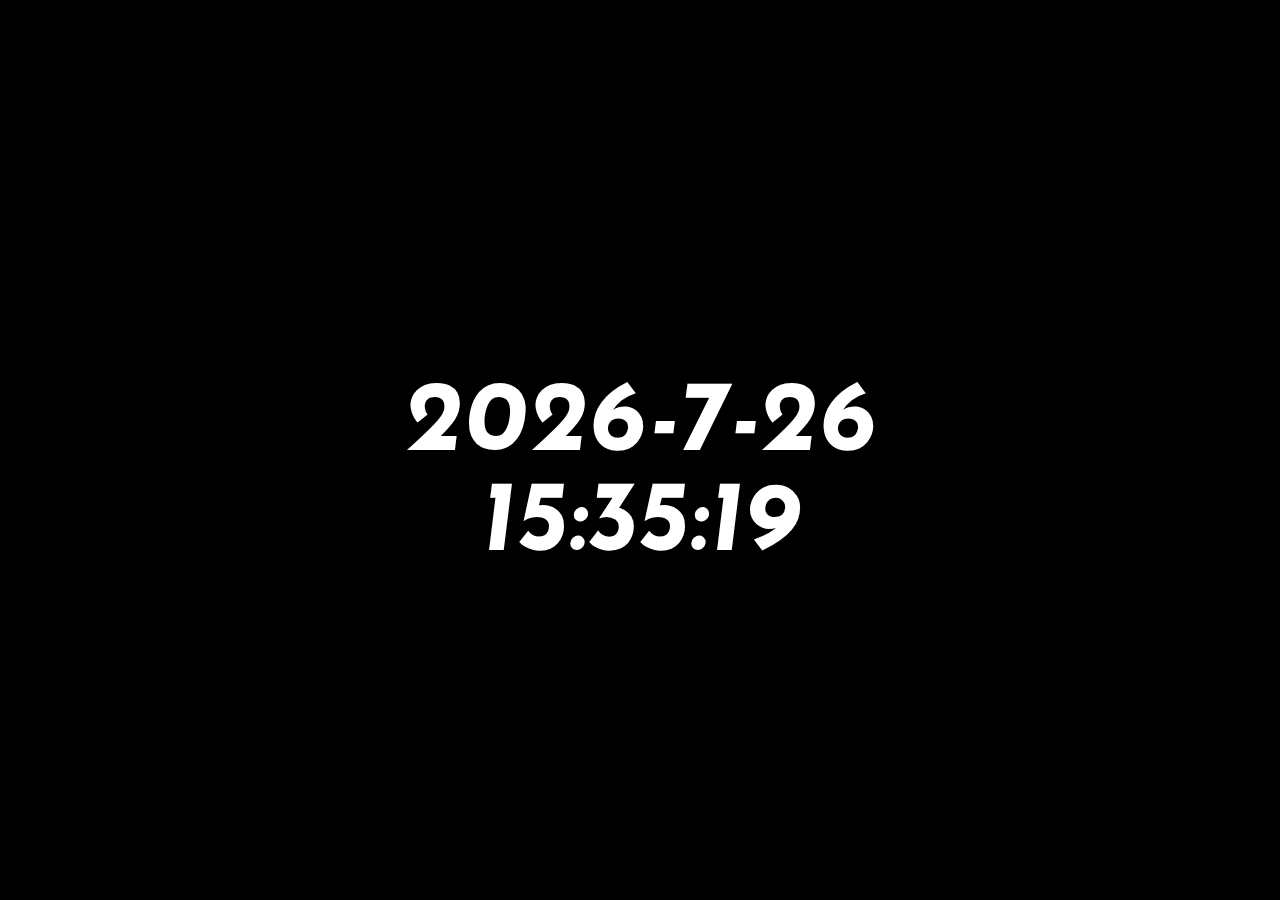
<file: 2023/index.html>
<!-- WELCOME TO FIREWORKS TUTORIAL -->
<!DOCTYPE HTML>
<html>
	<head>
		<title>2023</title>
		<meta http-equiv="Content-Type" content="text/html" charset="UTF-8"/>
		<meta name="description" content="Tutorial how to make fireworks in canvas" />
		<meta name="keywords" content="tutorial, fireworks, canvas, project, Javascript" />
		<meta name="author" content="FilFar" />
		<link rel="stylesheet" href="css/style.css">
	
	</head>

	<body id="body">
		<!-- CANVAS -->
		<div class="container">
			<p id="scree"></p>
			<h1 id="result"></h1>
			<p id="happy"></p>
		</div>
		<div class="canvas">
			<canvas id="canvas">Canvas is not supported in your browser or you don't have enabled Javascripts.</canvas>
		</div>

		<!-- JAVASCRIPT - CANVAS -->
		<script>
			// Artifice
			window.oncontextmenu = function () { return false; } // Block menu

			var canvas = document.getElementById('canvas'); // Get element by ID canvas
			var ctx = canvas.getContext('2d'); 				// Get concent of canvas 2d graphics
			var frameRate = 60.0;							// Frame rate per second use in loop
			var frameDelay = 1000.0/frameRate;				// Frame Delay per second like latency

			var clientWidth = innerWidth;					// Clients Width of web screen
			var clientHeight = innerHeight;					// Clients height of web screen
			var timer = 0;									// Timer is ticker, how many ticks per round
			var x = 0;										// Mouse x coordinates
			var y = 0;										// Mouse y coordinates

			canvas.width = clientWidth;						// Set canvas width to user width
			canvas.height = clientHeight;					// Set canvas height to user height

			var TimedFirework = 1000;						// Repeat Firework every x MS
			var LimiterTicker = 0;							// 
			var fireworks = [];								// Array with starting fireworks
			var particles = [];								// Array with particles
			var typecount = 1;								// Variable to change firework type
			var sparks = [];								// Array for sparkles drops
			var num = 1;									// number of color
			var colorchanger = 0;							// colorchange timer

			// Function to calculate distance = Simple Pythagorean theorem
			function distance(px1, py1, px2, py2) {
				xdis = px1 - px2;
				ydis = py1 - py2;
				return Math.sqrt((xdis*xdis) + (ydis*ydis));
			}

			// My own created function to get angle from point to point
			function getAngle(posx1, posy1, posx2, posy2) {
				if (posx1 == posx2) { if (posy1 > posy2) { return 90; } else { return 270; } }
				if (posy1 == posy2) { if (posy1 > posy2) { return 0; } else { return 180; } }

				var xDist = posx1 - posx2;
				var yDist = posy1 - posy2;

				if (xDist == yDist) { if (posx1 < posx2) { return 225; } else { return 45; } }
				if (-xDist == yDist) { if (posx1 < posx2) { return 135; } else { return 315; } }

				if (posx1 < posx2) {
					return Math.atan2(posy2-posy1, posx2-posx1)*(180/Math.PI) + 180;
				} else {
					return Math.atan2(posy2-posy1, posx2-posx1)*(180/Math.PI) + 180;
				}
			}

			// My function to create random number
			function random(min, max, round) {
				if (round == 'round') {
					return Math.round(Math.random() * (max - min) + min);
				} else {
					return Math.random() * (max - min) + min;
				}
			}

			// Function to choose one of these best colors
			function colors() {
				if (timer > colorchanger) { num = random(0, 7, 'round'); colorchanger = timer + (500); }
				switch(num) {
					case 1: return '#ff0000'; break;
					case 2: return '#ffff00'; break;
					case 3: return '#00ff00'; break;
					case 4: return '#00ffff'; break;
					case 5: return '#0000ff'; break;
					case 6: return '#ff00ff'; break;
					case 7: return '#ffac00'; break;
				}
			}

			// Function to make firework
			createFirework = function() {
				firework = new Firework();

				firework.x = firework.sx = clientWidth/2;
				firework.y = firework.sy = clientHeight;

				firework.color = colors();

				if (x != 0 && y != 0) {
					firework.tx = x;
					firework.ty = y;
					x = y = 0;
				} else {
					firework.tx = random(400, clientWidth-400);
					firework.ty = random(0, clientHeight / 2);
				}

				var angle = getAngle(firework.sx, firework.sy, firework.tx, firework.ty);

				firework.vx = Math.cos(angle * Math.PI/180.0);
				firework.vy = Math.sin(angle * Math.PI/180.0);

				fireworks.push(firework);
			}

			// Function to start Firework
			Firework = function() {

				this.x = 0;
				this.y = 0;
				this.sx = 0;
				this.sy = 0;
				this.tx = 0;
				this.ty = 0;
				this.vx = 0;
				this.vy = 0;
				this.color = 'rgb(255,255,255)';
				this.dis = distance(this.sx, this.sy, this.tx, this.ty);
				this.speed = random(700, 1100);
				this.gravity = 1.5;
				this.ms = 0;
				this.s = 0;
				this.del = false;

				this.update = function(ms) {
					this.ms = ms / 1000;

					if (this.s > 2000/ms) {
						createParticles(typecount, 30, this.x, this.y, this.color);
						this.del = true;
					} else {
						this.speed *= 0.98;
						this.x -= this.vx * this.speed * this.ms;
						this.y -= this.vy * this.speed * this.ms - this.gravity;
					}

					this.s++;
				}

				this.draw = function() {
					ctx.beginPath();
					ctx.fillStyle = this.color;
					ctx.arc(this.x, this.y, 1, 0, 2*Math.PI);
					ctx.fill();
				}
			}

			// Function to create array particles
			createParticles = function(type, count, pox, poy, color) {
				for (var i = 0; i < count; i++) {
					par = new Particles();
					par.type = type;

					par.color = color;
					par.x = pox;
					par.y = poy;

					var angle = random(0, 360);
					par.vx = Math.cos(angle * Math.PI/180.0);
					par.vy = Math.sin(angle * Math.PI/180.0);

					particles.push(par);
				};
			}

			// Function to make particles
			Particles = function() {

				this.x = 0;
				this.y = 0;
				this.vx = 0;
				this.vy = 0;
				this.speed = random(200, 500);
				this.gravity = 1;
				this.wind = 0;
				this.type = 1;
				this.opacity = 1;
				this.s = 0;
				this.scale = 1;
				this.color = '#FFF';
				this.del = false;

				this.update = function(ms) {
					this.ms = ms / 1000;

					if (this.s > 900/ms) { if (this.opacity - 0.05 < 0) { this.opacity = 0; } else { this.opacity -= 0.05; } }

					if (this.type == 1) {
						this.speed *= 0.96;
						this.x -= this.vx * this.speed * this.ms + this.wind;
						this.y -= this.vy * this.speed * this.ms - this.gravity;
					} else if (this.type == 2) {
						if (this.s < 800/ms) { this.scale += 0.1; } else { this.scale -= 0.2; }
						this.speed *= 0.96;
						this.x -= this.vx * this.speed * this.ms + this.wind;
						this.y -= this.vy * this.speed * this.ms - this.gravity;
					} else if (this.type == 3) {
						this.speed *= 0.95;
						this.x -= this.vx * this.speed * this.ms + this.wind;
						this.y -= this.vy * this.speed * this.ms;
					} else if (this.type == 4) {
						this.speed *= 0.96;
						this.x -= this.vx * this.speed * this.ms + this.wind;
						this.y -= this.vy * this.speed * this.ms - this.gravity;

						spark = new Sparkler();
						spark.x = this.x;
						spark.y = this.y;
						spark.vx = Math.cos(random(0, 360, 'round') * (Math.PI/180))*1.05;
						spark.vy = Math.sin(random(0, 360, 'round') * (Math.PI/180))*1.05;
						spark.tx = this.x;
						spark.ty = this.y;
						spark.color = this.color;
						spark.limit = random(4, 10, 'round');
						sparks.push(spark);
					} else {

					}

					this.s++;
				}

				this.draw = function() {
					ctx.save();
					ctx.globalAlpha = this.opacity;
					ctx.fillStyle = this.color;
					ctx.strokeStyle = this.color;

					if (this.type == 1) {
						ctx.beginPath();
						ctx.arc(this.x, this.y, 1.5, 0, 2*Math.PI);
						ctx.fill();
					} else if (this.type == 2) {
						ctx.translate(this.x, this.y);
						ctx.scale(this.scale, this.scale);
						ctx.beginPath();
						ctx.fillRect(0, 0, 1, 1);
					} else if (this.type == 3) {
						ctx.beginPath();
						ctx.moveTo(this.x, this.y);
						ctx.lineTo(this.x - this.vx * 10, this.y - this.vy * 10);
						ctx.stroke();
					} else if (this.type == 4) {
						ctx.beginPath();
						ctx.arc(this.x, this.y, 1.5, 0, 2*Math.PI);
						ctx.fill();
					} else {
						ctx.arc(this.x, this.y, 1, 0, 2*Math.PI);
						ctx.fill();
					}

					ctx.closePath();
					ctx.restore();
				}
			}

			// Function for sparkler type of firework
			Sparkler = function() {

				this.x = 0;
				this.y = 0;
				this.tx = 0;
				this.ty = 0;
				this.limit = 0;
				this.color = 'red';

				this.update = function() {
					this.tx += this.vx;
					this.ty += this.vy;

					this.limit--;
				}

				this.draw = function() {
					ctx.beginPath();
					ctx.moveTo(this.x, this.y);
					ctx.lineTo(this.tx, this.ty);
					ctx.lineWidth = 1;
					ctx.strokeStyle = this.color;
					ctx.stroke();
					ctx.closePath();
				}
			}

			text = function() {
				ctx.beginPath();
				ctx.fillStyle = 'white';
				ctx.font = "14px arial";
				ctx.fillText("You can change the Firework style with right click and fire with left click on mouse.", 2, clientHeight-2);
			}

			// Mouse coordinates to fire
			canvas.addEventListener('mousedown', function(evt) {
				evt = evt || window.event;
				var button = evt.which || evt.button;
			    if (button == 1) {
			    	// If button is first (left) on mouse
					x = evt.clientX; y = evt.clientY; createFirework();
				} else { 
					// If button is second (right) on mouse
					if (typecount == 4) { typecount = 1; } else { typecount++; }
				}
			});

			update = function(frame) {

				// text to controll firework
				text();

				// Every tick clear screen with black rectangle with opacity 0.15
				ctx.globalAlpha = 1;
				ctx.fillStyle = 'rgba(0, 0, 0, 0.15)';
				ctx.fillRect(0, 0, clientWidth, clientHeight);


				if (timer > LimiterTicker) {
					// Creating array with starting Firework
					createFirework();

					LimiterTicker = timer + (TimedFirework / frame);
				}

				var i = fireworks.length;
				while(i--) {
					// Progress starting Fireworks
					if (fireworks[i].del == true) { fireworks.splice(i, 1); } else {
						fireworks[i].update(frame);
						fireworks[i].draw();
					}
				}

				var i = particles.length;
				while(i--) {
					// Progress particles
					if (particles[i].opacity == 0) { particles.splice(i, 1); } else {
						particles[i].update(frame);
						particles[i].draw();
					}
				}

				var i = sparks.length;
				while(i--) {
					// Progress sparks
					if (sparks[i].limit < 0) { sparks.splice(i, 1); } else {
						sparks[i].update(frame);
						sparks[i].draw();
					}
				}

				timer++;
			}


			let result = document.getElementById('result');
			let happy = document.getElementById('happy');

			function showWelcome(){
				result.innerText = "What did you think...";
				setTimeout(function(){
					result.innerText = "was going to...";

					setTimeout(function(){
						result.innerText = "happen ? ";
						
						setTimeout(function(){
							result.innerText = "Life continue.";

							setTimeout(function(){
								result.innerText = "I was joking... :)";

								setTimeout(function(){
									result.innerText = "ready go !";

									setTimeout(function(){
										result.innerHTML = "Welcome <span>2</span><span>0</span><span>2</span><span>3</span>";
										happy.innerText = "Happy New Years 🇹🇬️ 🇹🇬️ 🇹🇬️.";
										var main = setInterval(function() { update(frameDelay); }, frameDelay);
										animeYears();
									}, 2000);

								}, 2000);
							}, 2000);

						}, 3000);

					}, 2000);

				}, 2000);

				
			}

			//tu pensait qu'il allait se passer quoi

			function generateRandomColor(){
				return Math.floor(Math.random()*16777215).toString(16);
			}

			function animeYears(){
				let spans = result.children;
				for (let i=0; i<spans.length; i++){
					spans[i].style.color = `#${generateRandomColor()}`;
				}
				let t = setTimeout(animeYears, 500);
			}

			function startTime(){
				let now = new Date();
				let toYear = now.getFullYear();
				let toMounth = now.getMonth()+1;
				let toDay = now.getDate();
				let toHours = now.getHours();
				let toMinutes = now.getMinutes();
				if(toYear==2022 && toMounth==12 && toDay==31 && toHours >= 17 && toMinutes >= 14){
					return showWelcome();
				}

				result.innerText = `${toYear}-${toMounth}-${toDay} ${toHours}:${toMinutes}:${now.getSeconds()}`;
				let t = setTimeout(startTime, 500);
			}


			startTime();
			
			
		</script>
	</body>
</html>
</file>
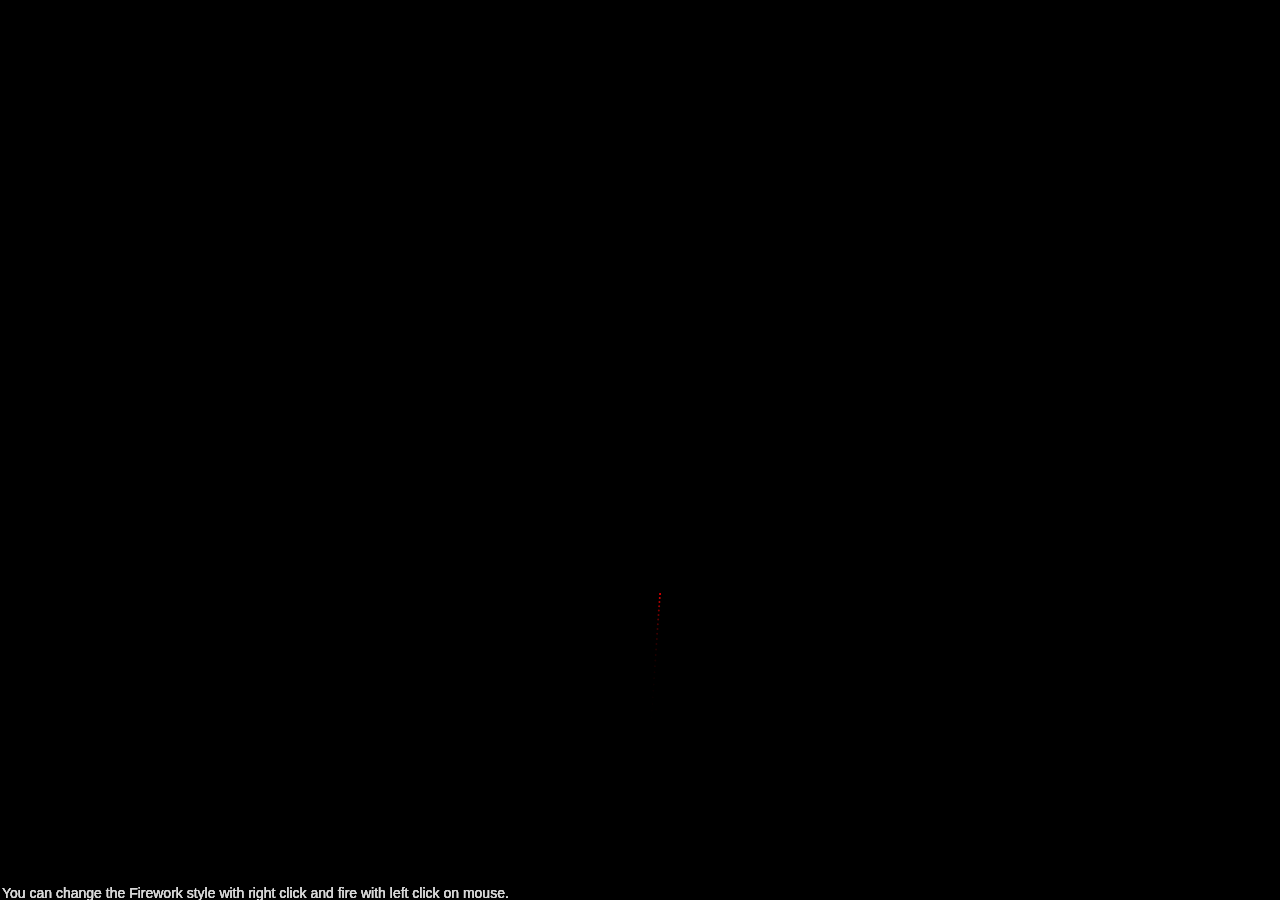
<file: 2023/_index1.html>
<!-- WELCOME TO FIREWORKS TUTORIAL -->
<!DOCTYPE HTML>
<html>
	<head>
		<title>FilFar - Firework tutorial</title>
		<meta http-equiv="Content-Type" content="text/html" charset="UTF-8"/>
		<meta name="description" content="Tutorial how to make fireworks in canvas" />
		<meta name="keywords" content="tutorial, fireworks, canvas, project, Javascript" />
		<meta name="author" content="FilFar" />
	</head>

	<!-- CSS -->
	<style>
		body { margin:0; background:#000; }
		canvas { position:absolute; display:block; z-index:100; }
		a { color:white; text-decoration:none; }
		#copyright { color:white; font-family:arial; font-size:12px; position:absolute; right:0; bottom:0; z-index:1000; }
	</style>

	<body id="body">
		<!-- CANVAS -->
		<canvas id="canvas">Canvas is not supported in your browser or you don't have enabled Javascripts.</canvas>

		<!-- JAVASCRIPT - CANVAS -->
		<script>
			window.oncontextmenu = function () { return false; } // Block menu

			var canvas = document.getElementById('canvas'); // Get element by ID canvas
			var ctx = canvas.getContext('2d'); 				// Get concent of canvas 2d graphics
			var frameRate = 60.0;							// Frame rate per second use in loop
			var frameDelay = 1000.0/frameRate;				// Frame Delay per second like latency

			var clientWidth = innerWidth;					// Clients Width of web screen
			var clientHeight = innerHeight;					// Clients height of web screen
			var timer = 0;									// Timer is ticker, how many ticks per round
			var x = 0;										// Mouse x coordinates
			var y = 0;										// Mouse y coordinates

			canvas.width = clientWidth;						// Set canvas width to user width
			canvas.height = clientHeight;					// Set canvas height to user height

			var TimedFirework = 1000;						// Repeat Firework every x MS
			var LimiterTicker = 0;							// 
			var fireworks = [];								// Array with starting fireworks
			var particles = [];								// Array with particles
			var typecount = 1;								// Variable to change firework type
			var sparks = [];								// Array for sparkles drops
			var num = 1;									// number of color
			var colorchanger = 0;							// colorchange timer

			// Function to calculate distance = Simple Pythagorean theorem
			function distance(px1, py1, px2, py2) {
				xdis = px1 - px2;
				ydis = py1 - py2;
				return Math.sqrt((xdis*xdis) + (ydis*ydis));
			}

			// My own created function to get angle from point to point
			function getAngle(posx1, posy1, posx2, posy2) {
				if (posx1 == posx2) { if (posy1 > posy2) { return 90; } else { return 270; } }
				if (posy1 == posy2) { if (posy1 > posy2) { return 0; } else { return 180; } }

				var xDist = posx1 - posx2;
				var yDist = posy1 - posy2;

				if (xDist == yDist) { if (posx1 < posx2) { return 225; } else { return 45; } }
				if (-xDist == yDist) { if (posx1 < posx2) { return 135; } else { return 315; } }

				if (posx1 < posx2) {
					return Math.atan2(posy2-posy1, posx2-posx1)*(180/Math.PI) + 180;
				} else {
					return Math.atan2(posy2-posy1, posx2-posx1)*(180/Math.PI) + 180;
				}
			}

			// My function to create random number
			function random(min, max, round) {
				if (round == 'round') {
					return Math.round(Math.random() * (max - min) + min);
				} else {
					return Math.random() * (max - min) + min;
				}
			}

			// Function to choose one of these best colors
			function colors() {
				if (timer > colorchanger) { num = random(0, 7, 'round'); colorchanger = timer + (500); }
				switch(num) {
					case 1: return '#ff0000'; break;
					case 2: return '#ffff00'; break;
					case 3: return '#00ff00'; break;
					case 4: return '#00ffff'; break;
					case 5: return '#0000ff'; break;
					case 6: return '#ff00ff'; break;
					case 7: return '#ffac00'; break;
				}
			}

			// Function to make firework
			createFirework = function() {
				firework = new Firework();

				firework.x = firework.sx = clientWidth/2;
				firework.y = firework.sy = clientHeight;

				firework.color = colors();

				if (x != 0 && y != 0) {
					firework.tx = x;
					firework.ty = y;
					x = y = 0;
				} else {
					firework.tx = random(400, clientWidth-400);
					firework.ty = random(0, clientHeight / 2);
				}

				var angle = getAngle(firework.sx, firework.sy, firework.tx, firework.ty);

				firework.vx = Math.cos(angle * Math.PI/180.0);
				firework.vy = Math.sin(angle * Math.PI/180.0);

				fireworks.push(firework);
			}

			// Function to start Firework
			Firework = function() {

				this.x = 0;
				this.y = 0;
				this.sx = 0;
				this.sy = 0;
				this.tx = 0;
				this.ty = 0;
				this.vx = 0;
				this.vy = 0;
				this.color = 'rgb(255,255,255)';
				this.dis = distance(this.sx, this.sy, this.tx, this.ty);
				this.speed = random(700, 1100);
				this.gravity = 1.5;
				this.ms = 0;
				this.s = 0;
				this.del = false;

				this.update = function(ms) {
					this.ms = ms / 1000;

					if (this.s > 2000/ms) {
						createParticles(typecount, 30, this.x, this.y, this.color);
						this.del = true;
					} else {
						this.speed *= 0.98;
						this.x -= this.vx * this.speed * this.ms;
						this.y -= this.vy * this.speed * this.ms - this.gravity;
					}

					this.s++;
				}

				this.draw = function() {
					ctx.beginPath();
					ctx.fillStyle = this.color;
					ctx.arc(this.x, this.y, 1, 0, 2*Math.PI);
					ctx.fill();
				}
			}

			// Function to create array particles
			createParticles = function(type, count, pox, poy, color) {
				for (var i = 0; i < count; i++) {
					par = new Particles();
					par.type = type;

					par.color = color;
					par.x = pox;
					par.y = poy;

					var angle = random(0, 360);
					par.vx = Math.cos(angle * Math.PI/180.0);
					par.vy = Math.sin(angle * Math.PI/180.0);

					particles.push(par);
				};
			}

			// Function to make particles
			Particles = function() {

				this.x = 0;
				this.y = 0;
				this.vx = 0;
				this.vy = 0;
				this.speed = random(200, 500);
				this.gravity = 1;
				this.wind = 0;
				this.type = 1;
				this.opacity = 1;
				this.s = 0;
				this.scale = 1;
				this.color = '#FFF';
				this.del = false;

				this.update = function(ms) {
					this.ms = ms / 1000;

					if (this.s > 900/ms) { if (this.opacity - 0.05 < 0) { this.opacity = 0; } else { this.opacity -= 0.05; } }

					if (this.type == 1) {
						this.speed *= 0.96;
						this.x -= this.vx * this.speed * this.ms + this.wind;
						this.y -= this.vy * this.speed * this.ms - this.gravity;
					} else if (this.type == 2) {
						if (this.s < 800/ms) { this.scale += 0.1; } else { this.scale -= 0.2; }
						this.speed *= 0.96;
						this.x -= this.vx * this.speed * this.ms + this.wind;
						this.y -= this.vy * this.speed * this.ms - this.gravity;
					} else if (this.type == 3) {
						this.speed *= 0.95;
						this.x -= this.vx * this.speed * this.ms + this.wind;
						this.y -= this.vy * this.speed * this.ms;
					} else if (this.type == 4) {
						this.speed *= 0.96;
						this.x -= this.vx * this.speed * this.ms + this.wind;
						this.y -= this.vy * this.speed * this.ms - this.gravity;

						spark = new Sparkler();
						spark.x = this.x;
						spark.y = this.y;
						spark.vx = Math.cos(random(0, 360, 'round') * (Math.PI/180))*1.05;
						spark.vy = Math.sin(random(0, 360, 'round') * (Math.PI/180))*1.05;
						spark.tx = this.x;
						spark.ty = this.y;
						spark.color = this.color;
						spark.limit = random(4, 10, 'round');
						sparks.push(spark);
					} else {

					}

					this.s++;
				}

				this.draw = function() {
					ctx.save();
					ctx.globalAlpha = this.opacity;
					ctx.fillStyle = this.color;
					ctx.strokeStyle = this.color;

					if (this.type == 1) {
						ctx.beginPath();
						ctx.arc(this.x, this.y, 1.5, 0, 2*Math.PI);
						ctx.fill();
					} else if (this.type == 2) {
						ctx.translate(this.x, this.y);
						ctx.scale(this.scale, this.scale);
						ctx.beginPath();
						ctx.fillRect(0, 0, 1, 1);
					} else if (this.type == 3) {
						ctx.beginPath();
						ctx.moveTo(this.x, this.y);
						ctx.lineTo(this.x - this.vx * 10, this.y - this.vy * 10);
						ctx.stroke();
					} else if (this.type == 4) {
						ctx.beginPath();
						ctx.arc(this.x, this.y, 1.5, 0, 2*Math.PI);
						ctx.fill();
					} else {
						ctx.arc(this.x, this.y, 1, 0, 2*Math.PI);
						ctx.fill();
					}

					ctx.closePath();
					ctx.restore();
				}
			}

			// Function for sparkler type of firework
			Sparkler = function() {

				this.x = 0;
				this.y = 0;
				this.tx = 0;
				this.ty = 0;
				this.limit = 0;
				this.color = 'red';

				this.update = function() {
					this.tx += this.vx;
					this.ty += this.vy;

					this.limit--;
				}

				this.draw = function() {
					ctx.beginPath();
					ctx.moveTo(this.x, this.y);
					ctx.lineTo(this.tx, this.ty);
					ctx.lineWidth = 1;
					ctx.strokeStyle = this.color;
					ctx.stroke();
					ctx.closePath();
				}
			}

			text = function() {
				ctx.beginPath();
				ctx.fillStyle = 'white';
				ctx.font = "14px arial";
				ctx.fillText("You can change the Firework style with right click and fire with left click on mouse.", 2, clientHeight-2);
			}

			// Mouse coordinates to fire
			canvas.addEventListener('mousedown', function(evt) {
				evt = evt || window.event;
				var button = evt.which || evt.button;
			    if (button == 1) {
			    	// If button is first (left) on mouse
					x = evt.clientX; y = evt.clientY; createFirework();
				} else { 
					// If button is second (right) on mouse
					if (typecount == 4) { typecount = 1; } else { typecount++; }
				}
			});

			update = function(frame) {

				// text to controll firework
				text();

				// Every tick clear screen with black rectangle with opacity 0.15
				ctx.globalAlpha = 1;
				ctx.fillStyle = 'rgba(0, 0, 0, 0.15)';
				ctx.fillRect(0, 0, clientWidth, clientHeight);


				if (timer > LimiterTicker) {
					// Creating array with starting Firework
					createFirework();

					LimiterTicker = timer + (TimedFirework / frame);
				}

				var i = fireworks.length;
				while(i--) {
					// Progress starting Fireworks
					if (fireworks[i].del == true) { fireworks.splice(i, 1); } else {
						fireworks[i].update(frame);
						fireworks[i].draw();
					}
				}

				var i = particles.length;
				while(i--) {
					// Progress particles
					if (particles[i].opacity == 0) { particles.splice(i, 1); } else {
						particles[i].update(frame);
						particles[i].draw();
					}
				}

				var i = sparks.length;
				while(i--) {
					// Progress sparks
					if (sparks[i].limit < 0) { sparks.splice(i, 1); } else {
						sparks[i].update(frame);
						sparks[i].draw();
					}
				}

				timer++;
			}

			var main = setInterval(function() { update(frameDelay); }, frameDelay);
		</script>
	</body>
</html>
</file>
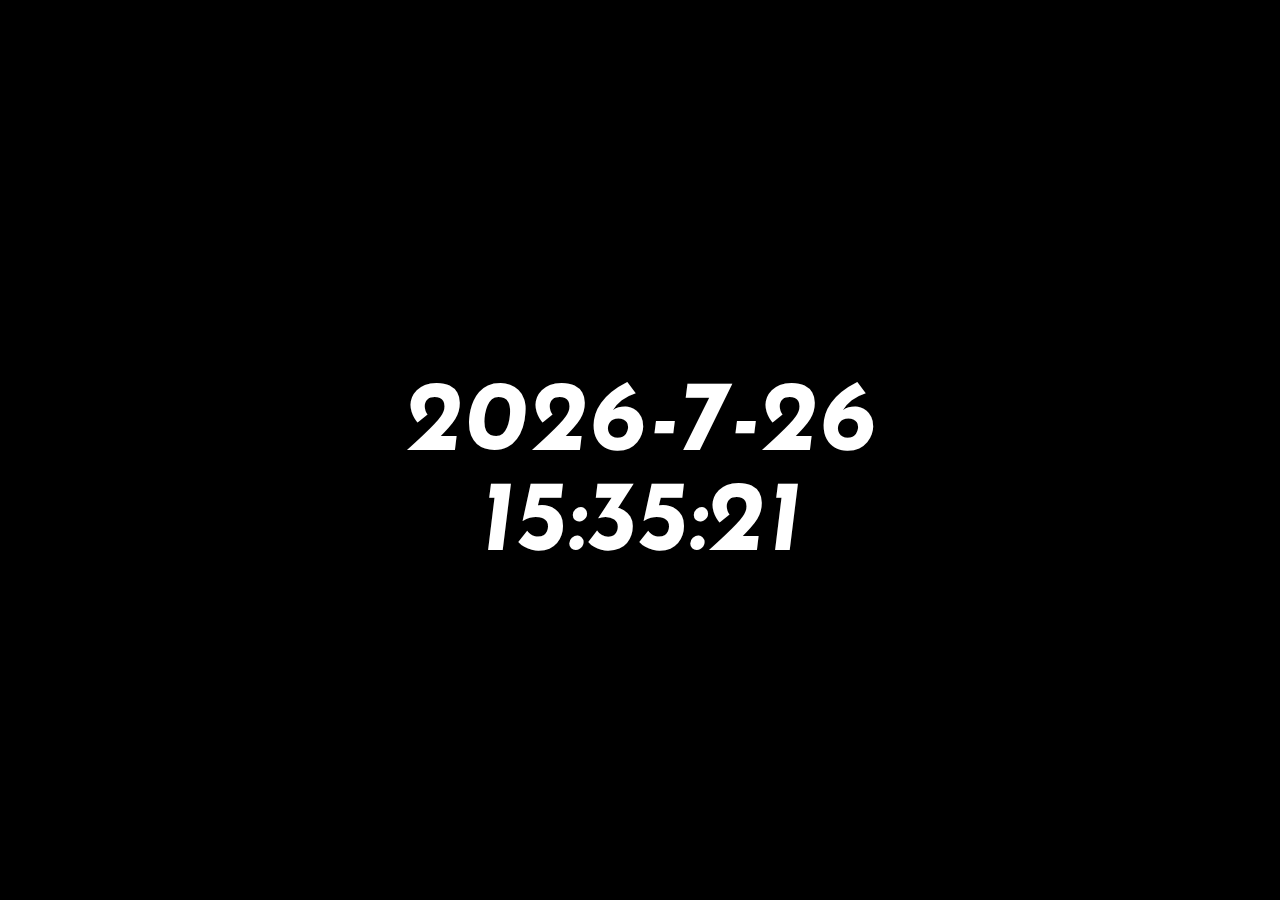
<file: 2023/index1.html>
<!DOCTYPE html>
<html lang="en">
<head>
    <meta charset="UTF-8">
    <meta http-equiv="X-UA-Compatible" content="IE=edge">
    <meta name="viewport" content="width=device-width, initial-scale=1.0">
    <title>Bienvenue 2023</title>
    <link rel="stylesheet" href="css/style.css">
    <script src="./scripte.js" async></script>
</head>
<body>
   <div class="container">
        <h1 id="result"></h1>
        <p id="happy"></p>
   </div>
</body>
</html>
</file>
<file: 2023/css/style.css>
@font-face {
    font-family: 'Josefin Sans';
    src: url('./Josefin_Sans/JosefinSans-Italic-VariableFont_wght.ttf');
}

body {
    background-color: black;
    color: white;
}


h1 {
    width: 500px;
    height: 50px;
    margin: auto;
    text-align: center;
    position: absolute;
    top: 0;
    bottom: 0;
    left: 0;
    right: 0;
    transform: translate(0%, -100%);
    font-family: 'Josefin Sans', sans-serif;
    font-weight: 900;
    font-size: 100px;
}

p {
    width: 500px;
    height: 50px;
    margin: auto;
    text-align: center;
    position: absolute;
    top: 0;
    bottom: 0;
    left: 0;
    right: 0;
    transform: translate(0%, 300%);
    font-family: 'Josefin Sans', sans-serif;
    font-weight: 900;
    font-size: 20px;
}

body { margin:0; background:#000; color: white;}
canvas { 
    position:absolute; 
    display:block; 
    z-index:-100;  
}

a { color:white; text-decoration:none; }
#copyright { color:white; font-family:arial; font-size:12px; position:absolute; right:0; bottom:0; z-index:1000; }
</file>
